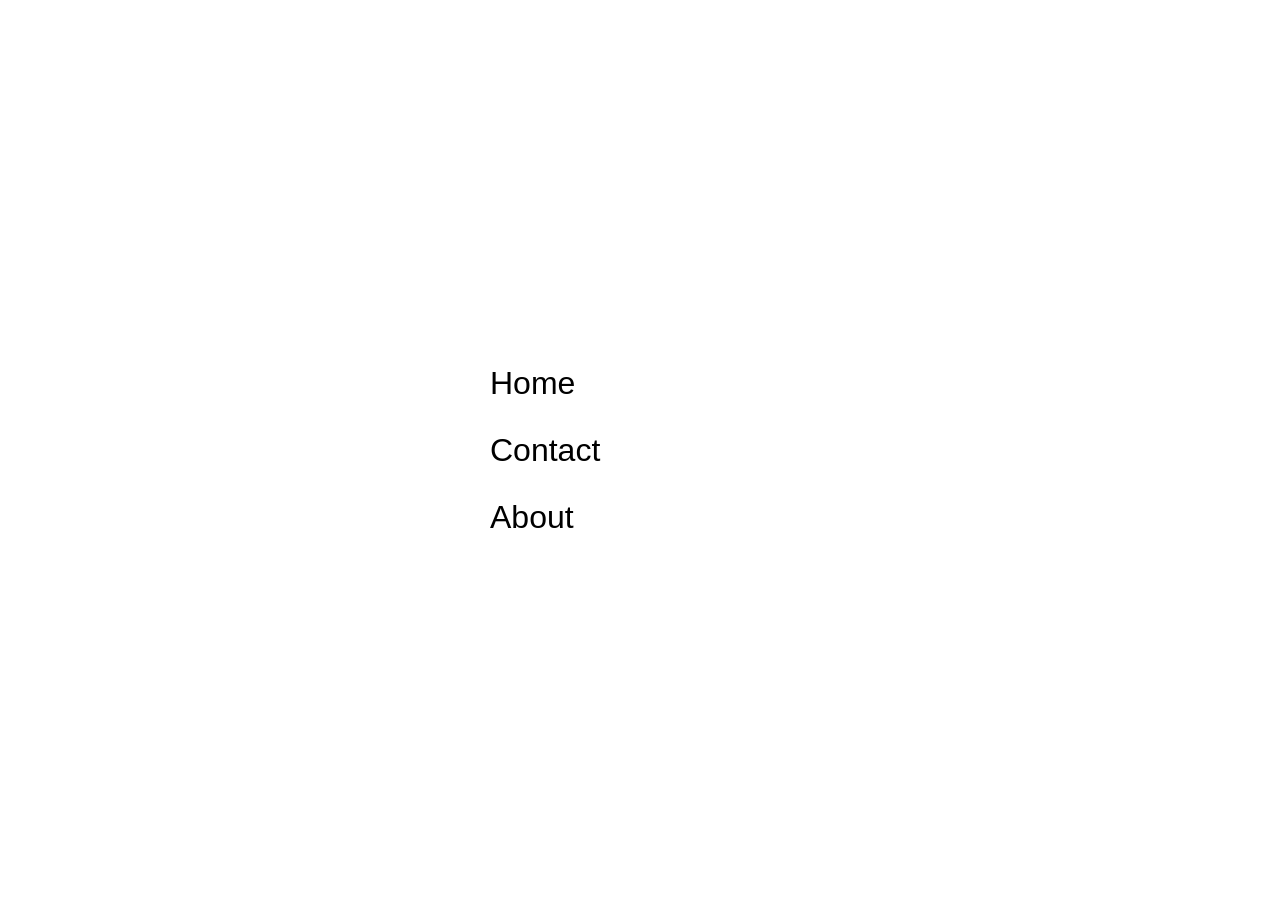
<file: pages/menu.html>
<!DOCTYPE html>
<html lang="en">
<head>
  <meta charset="UTF-8">
  <title>Menu</title>
  <link rel="stylesheet" href="../assets/css/pages/menu.css" />
</head>
<body>
  <div class="menu">
    <a href="../index.html" class="menu-item home">Home</a>
    <a href="contact.html" class="menu-item contact">Contact</a>
    <a href="about.html" class="menu-item about">About</a>
  </div>
</body>
</html>
</file>
<file: assets/css/pages/menu.css>
body {
      margin: 0;
      padding: 0;
      font-family: sans-serif;
      background: white;
      color: black;
      display: flex;
      justify-content: center;
      align-items: center;
      height: 100vh;
    }

    .menu {
      display: flex;
      flex-direction: column;
      gap: 30px;
      width: 300px;
    }

    .menu-item {
      position: relative;
      display: block;
      font-size: 2rem;
      color: black;
      text-decoration: none;
      padding-left: 0;
      overflow: hidden;
    }

    /* The fill bar */
    .menu-item::before {
      content: "";
      position: absolute;
      top: 0;
      left: 0;
      height: 100%;
      width: 0%; /* starts empty */
      z-index: -1; /* behind text */
      transition: width 0.3s ease;
    }

    /* Fill on hover */
    .menu-item:hover::before {
      width: 100%;
    }

    /* Different colors for each menu item */
    .home::before {
      background: #FADB56;
    }
    .contact::before {
      background: #B62F3A;
    }
    .about::before {
      background: #85B5FF;
    }

    /* Optional: text stays visible on top */
    .menu-item span {
      position: relative;
      z-index: 1;
    }
</file>
